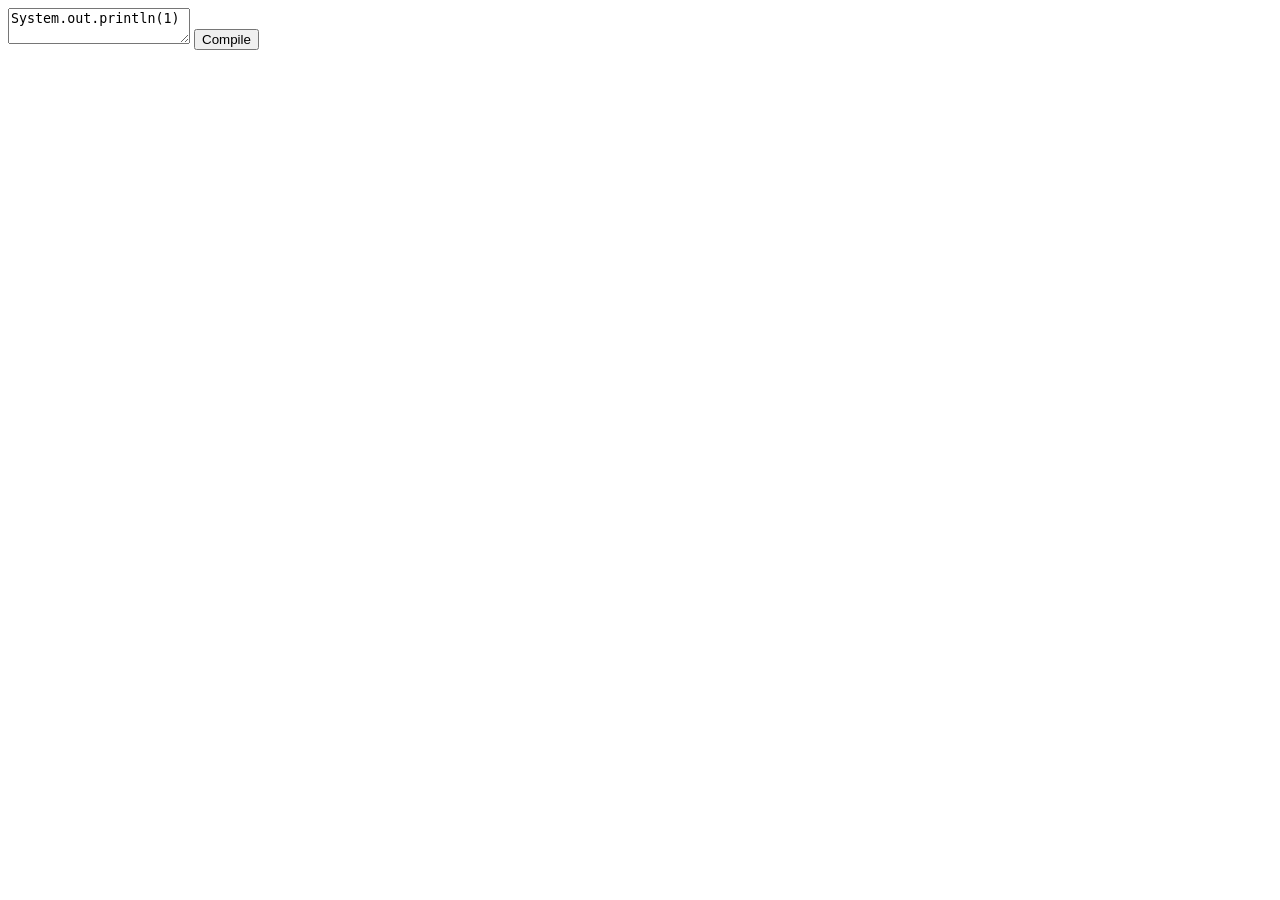
<file: index.html>
<!DOCTYPE html>
<html lang="en">
  <head>
    <meta charset="UTF-8" />
    <meta name="viewport" content="width=device-width, initial-scale=1.0" />
    <title>Compiler</title>
  </head>
  <body>
    <textarea name="" id="">System.out.println(1)</textarea>
    <button onclick="compile()">Compile</button>
    <p></p>
  </body>
  <script defer>
    const textarea = document.querySelector("textarea");
    const output = document.querySelector("p");

    const compile = async () => {
      const response = await fetch("http://127.0.0.1:8000/javascript", {
        body: JSON.stringify({ code: textarea.value.toString() ?? "" }),
        method: "POST",
        headers: {},
      });

      output.innerText = await response.text();
    };
  </script>
</html>
</file>
